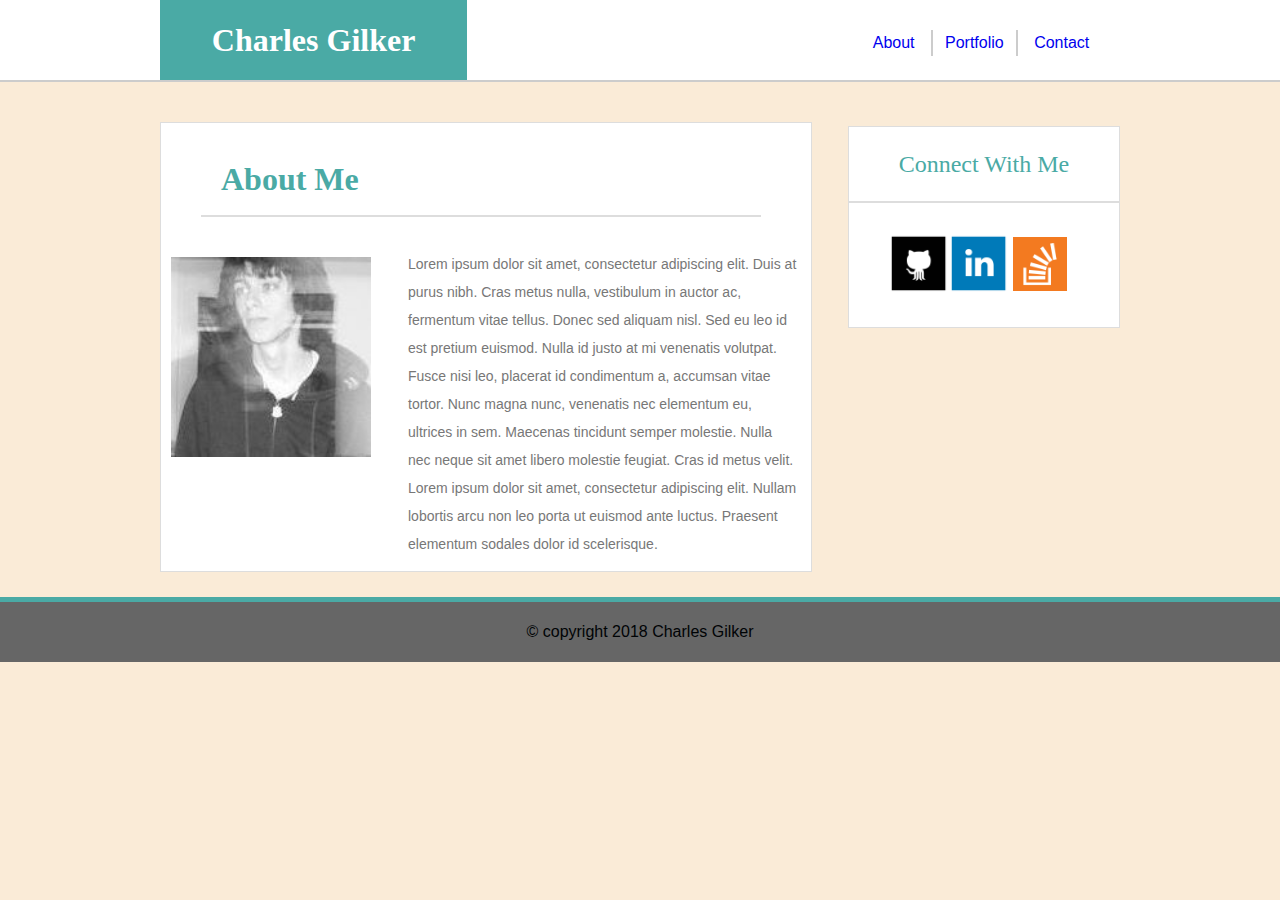
<file: index.html>
<!DOCTYPE html>
<html lang="en">

<head>
    <link rel="stylesheet" href="assets/css/reset.css">
    <link rel="stylesheet" href="assets/css/style.css">
    <title>Charles Gilker's Portfolio</title>
</head>

<body class="body">

    <div class="main-header-wrapper">
        <div class="main-header">
            <h1 class="header" id="name">Charles Gilker</h1>
            <div id="nav-bar">
                <ul>
                    <li>
                        <a href="index.html">About</a>
                    </li>
                    <li class="portfolio-link">
                        <a href="portfolio.html">Portfolio</a>
                    </li>
                    <li>
                        <a href="contact.html">Contact</a>
                    </li>
                </ul>
            </div>
        </div>
    </div>
    <div class="content-wrapper">
        <section class="main-content">

            <h1 class="header">About Me</h1>

            <img class="main-img" src="assets\images\260035_1765645547165_3492696_n.jpg" alt="A photo of Charles Gilker">
            <p class="about">Lorem ipsum dolor sit amet, consectetur adipiscing elit. Duis at purus nibh. Cras metus nulla, vestibulum in
                auctor ac, fermentum vitae tellus. Donec sed aliquam nisl. Sed eu leo id est pretium euismod. Nulla id justo
                at mi venenatis volutpat. Fusce nisi leo, placerat id condimentum a, accumsan vitae tortor. Nunc magna nunc,
                venenatis nec elementum eu, ultrices in sem. Maecenas tincidunt semper molestie. Nulla nec neque sit amet
                libero molestie feugiat. Cras id metus velit. Lorem ipsum dolor sit amet, consectetur adipiscing elit. Nullam
                lobortis arcu non leo porta ut euismod ante luctus. Praesent elementum sodales dolor id scelerisque.</p>
        </section>

        <aside class="aside-content">
            <h2 class="header">Connect With Me</h2>

            <ul>
                <li>
                    <img src="assets/images/github.png" alt="Github">
                </li>
                <li>
                    <img src="assets/images/linkedin.png" alt="Linkedin">

                </li>
                <li>
                    <img id="stack-img" src="assets/images/overflow.png" alt="Stack Overflow">
                </li>
            </ul>
        </aside>
    </div>
    <div class="clearfix">

            <footer>
                <h4>&copy; copyright 2018 Charles Gilker</h4>
            </footer>

    </div>

</body>

</html>
</file>
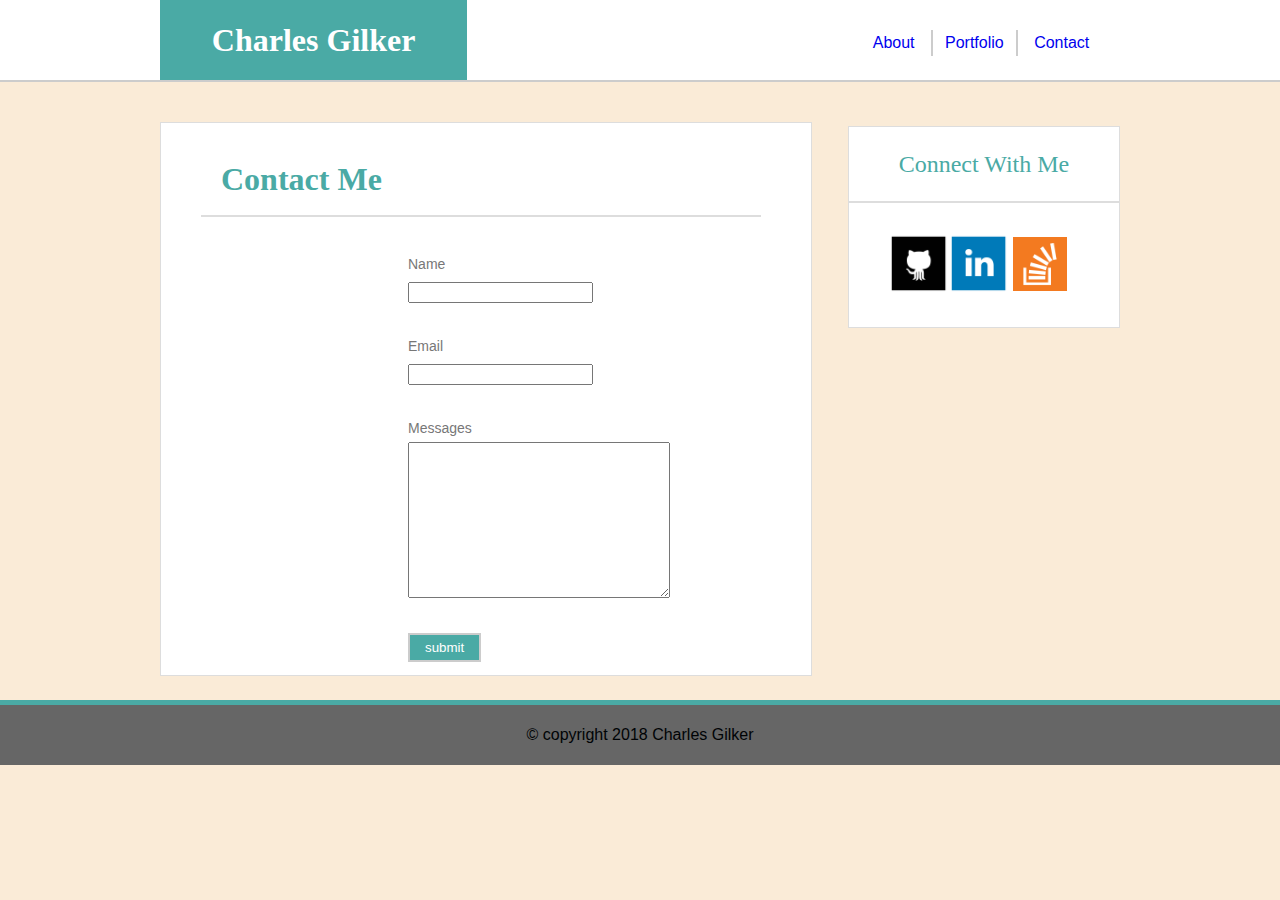
<file: contact.html>
<!DOCTYPE html>
<html lang="en">

<head>
    <meta charset="UTF-8">
    <meta name="viewport" content="width=device-width, initial-scale=1.0">
    <meta http-equiv="X-UA-Compatible" content="ie=edge">
    <title>Document</title>
    <link rel="stylesheet" href="assets/css/reset.css">
    <link rel="stylesheet" href="assets/css/style.css">

</head>

<body>
    <div class="main-header-wrapper">
        <div class="main-header">
            <h1 class="header" id="name">Charles Gilker</h1>
            <div id="nav-bar">
                <ul>
                    <li>
                        <a href="index.html">About</a>
                    </li>
                    <li class="portfolio-link">
                        <a href="portfolio.html">Portfolio</a>
                    </li>
                    <li>
                        <a href="contact.htmls">Contact</a>
                    </li>
                </ul>
            </div>
        </div>
    </div>

    <div class="content-wrapper">
        <section class="main-content">

            <h1 class="header">Contact Me</h1>
                <p>Name<br><input type="text" name="name" id="name-input"></p>

                <p>Email<br><input type="email" name="email" id="email-input"></p>

                <p>Messages<br><textarea name="message" id="" cols="30" rows="10"></textarea></p>

                <p><input class="button-submit" type="submit" value="submit"></p>
            </form>
        </section>


        <aside class="aside-content">
            <h2 class="header">Connect With Me</h2>

            <ul>
                <li>
                    <img src="assets/images/github.png" alt="Github">
                </li>
                <li>
                    <img src="assets/images/linkedin.png" alt="Linkedin">

                </li>
                <li>
                    <img id="stack-img" src="assets/images/overflow.png" alt="Stack Overflow">
                </li>
            </ul>
        </aside>
        <div class="clearfix">
            <footer class="contact-footer">
                <h4>&copy; copyright 2018 Charles Gilker</h4>
            </footer>
        </div>

</body>

</html>
</file>
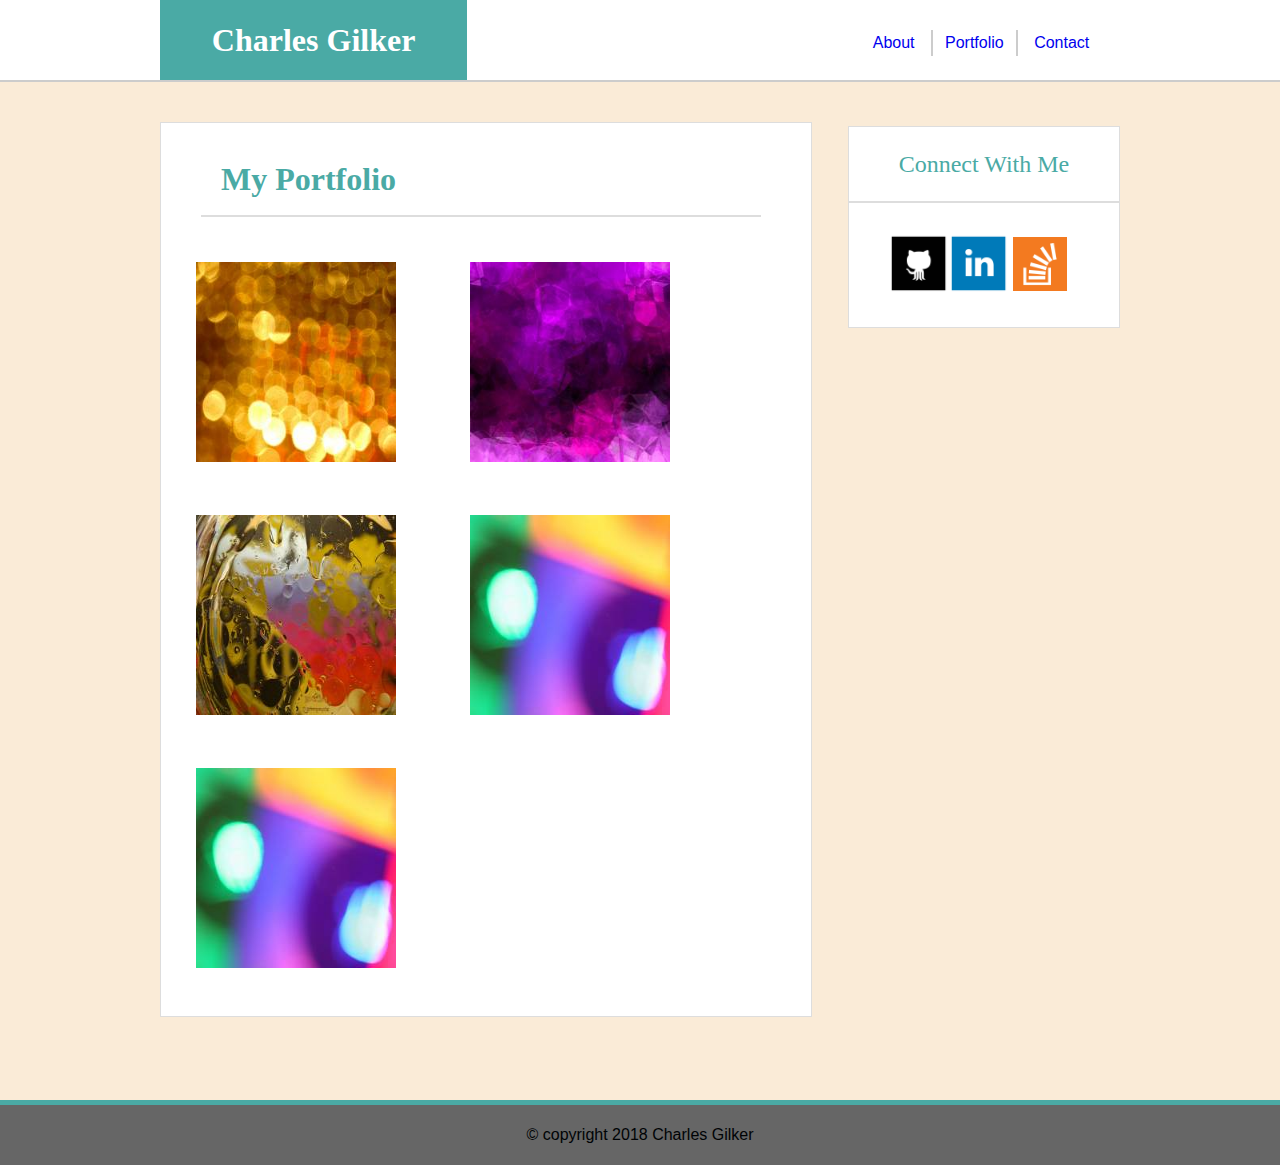
<file: portfolio.html>
<!DOCTYPE html>
<html lang="en">

<head>
    <meta charset="UTF-8">
    <meta name="viewport" content="width=device-width, initial-scale=1.0">
    <meta http-equiv="X-UA-Compatible" content="ie=edge">
    <title>Charles Gilker's Portfolio</title>
    <link rel="stylesheet" href="assets/css/reset.css">
    <link rel="stylesheet" href="assets/css/style.css">
</head>

<body>

    <div class="main-header-wrapper">
        <div class="main-header">
            <h1 class="header" id="name">Charles Gilker</h1>
            <div id="nav-bar">
                <ul>
                    <li>
                        <a href="index.html">About</a>
                    </li>
                    <li class="portfolio-link">
                        <a href="portfolio.html">Portfolio</a>
                    </li>
                    <li>
                        <a href="contact.html">Contact</a>
                    </li>
                </ul>
            </div>
        </div>
    </div>

    <div class="content-wrapper">
        <section class="main-content">

            <h1 class="header">My Portfolio</h1>

            <div class="portfolio-image-wrapper">

                
                    <img src="assets\images\abstract-q-c-250-200-4.jpg" alt="Hangman">

                    <img src="assets\images\abstract-q-c-250-200-6.jpg" alt="RPG">

                    <img src="assets\images\abstract-q-c-250-200-8.jpg" alt="#">

                    <img src="assets\images\abstract-q-c-250-200-9 (1).jpg" alt="#">

                    <img src="assets\images\abstract-q-c-250-200-9.jpg" alt="#">

            </div>
        </section>

        <aside class="aside-content">
            <h2 class="header">Connect With Me</h2>

            <ul>
                <li>
                    <img src="assets/images/github.png" alt="Github">
                </li>
                <li>
                    <img src="assets/images/linkedin.png" alt="Linkedin">

                </li>
                <li>
                    <img id="stack-img" src="assets/images/overflow.png" alt="Stack Overflow">
                </li>
            </ul>
        </aside>
    </div>
    <div class="clearfix">
        <footer id="portfolio-footer">
            <h4>&copy; copyright 2018 Charles Gilker</h4>
        </footer>
    </div>

</body>

</html>
</file>
<file: assets/css/style.css>
body {
    background-color: antiquewhite;
    color: #000305;
    font-family: 'Arial', 'Helvetica Neue', Helvetica, sans-serif;;
    text-align: left;
    

}

.body {
    margin: 0 auto;
    overflow: visible
}

h1 {
    font-size: 2em;
    font-weight: bold;
}
.content-wrapper {
    margin: 0 auto;
    width: 960px;
}

/*--------------------
    Header Styling
--------------------*/

.main-header-wrapper {

    height: 80px;
    width: 100%;
    margin: 0 auto;
    padding: 0px;
    background-color: #ffffff;
    border-bottom: 2px solid #cccccc;

}
.main-header {
    margin: 0 auto;
    width: 960px;
}

.header {
    font-family: 'Georgia', Times, Times New Roman, serif;
    color:  #4aaaa5;
}

#name {
    margin: 0px 0px;
    padding: 24px 0px 24px 0px;
    width: 32%;
    color: #ffffff;
    background-color: #4aaaa5;
    text-align: center;
    float: left;

}

#nav-bar {    
    text-align: center;
    width: 270px;
    float: right;
    padding: 15px 0px;
    margin: 0px 4px 0px 0px;
}


#nav-bar ul li {
    text-align: left;
    display: inline-block;
    padding: 5px 12px;
    margin: 15px 0px;

    
}

a {
    text-decoration: none;
}

.portfolio-link {
    border-left: 2px solid #cccccc;
    border-right: 2px solid #cccccc;
}

/*--------------------------
    Main Section Styling
--------------------------*/

.main-content {
    background-color: #ffffff;
    border: 1px solid #dddddd;
    width: 650px;
    float: left;
    margin: 40px 0px;
    

}

.main-content h1 {
    border-bottom: 2px solid #dddddd;
    width: 80%;
    padding: 20px;
    margin: 20px 40px;
    text-align: left;
}

.main-content img {
    width: 200px;
    height: 200px;
    margin: 20px 10px;
}

.main-content p {
    display: block;
    float: right;
    font-size: 14px;
    line-height: 2;
    margin: 2%;
    width: 60%;
    color: #777777;
}

/*-------------------
    Aside Styling
-------------------*/

h2{
    font-size: 1.5em;
    padding: 25px;
    border-bottom: 2px solid #dddddd;
}

.aside-content {
    width: 270px;
    float: right;
    background-color: #ffffff;
    border: 1px solid #dddddd;
    height: 200px;
    margin: 40px 0px;
}

.aside-content h2 {
    text-align: center;
}
.aside-content ul {
    margin: 10px 40px;
}

.aside-content img {
    height: 60px;
    width: 60px;
    padding: 20px 0px;
    float: left;
    overflow: hidden;
}

#stack-img {
    height: 54px;
    width: 54px;
    position: relative;
    top: 3.5px;
    left: 3.5px;
}

/*--------------------
    Footer Styling
--------------------*/

.clearfix {
    clear: both;
}

/* .footer-content {
    min-height: 100%;
} */

footer {

    text-align: center;
    background-color: #666666;
    border-top: 5px solid #4aaaa5;
    width: 100%;
    padding: 22px 0px;
    position: absolute;
    top: 596.5px;
}



.portfolio-image-wrapper {
    margin: 20px 0px;

}

.portfolio-image-wrapper img {
    padding: 5px 25px;
}

#portfolio-footer{
    position: absolute;
    top: 1100px;
}

/*--------------------------
    contact form styling
--------------------------*/

.contact-footer {
    position: absolute;
    top: 700px;
    right: 0px;
}
/* 
form p{
    text-align: left;
}

form input{
    float: right;
    
    height: 40px;
    width: 40px;

} */

.button-submit {
    background-color: #4aaaa5;
    color: #ffffff;
    padding: 5px 15px;
    border: 2px solid #cccccc;
}
</file>
